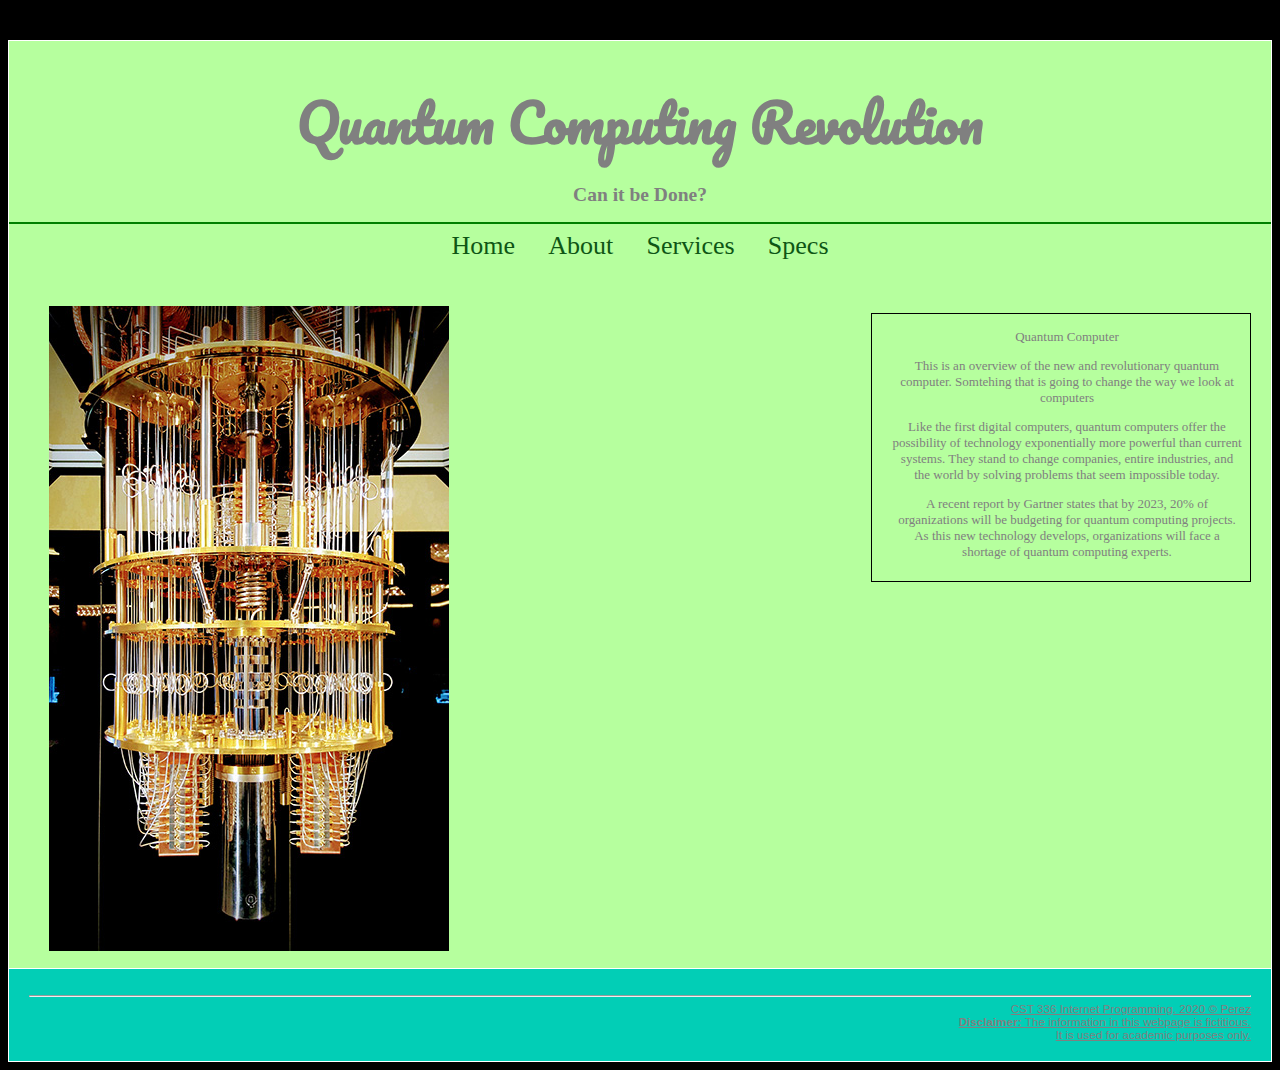
<file: index.html>
<!DOCTYPE html>
<html lang="en">

    <head>
        <meta charset="utf-8" />
        <title> Quantum Computing</title>
        <link href="css/styles.css"  rel="stylesheet" type="text/css" />
    	<link href="https://fonts.googleapis.com/css?family=Pacifico&display=swap" rel="stylesheet">

    </head>
    <br /> <br />
<!-- closing head -->
  
        <div id="wrapper">
    	<header>
    	<h1> Quantum Computing Revolution</h1>
    	<h2>Can it be Done?</h2>
    	</header>
    	
    	<nav>
    	<hr class="new1">
    	<a href="index.html">Home</a>
    	<a href="about.html">About</a>
    	<a href="services.html">Services</a>
    	<a href="specs.html"> Specs</a>
    	</nav>
    	    <br /> <br />
        <main>
        	
        	<figure id="me">
        		<img src="img/quantum+computer.jpg"  alt="Picture of quantum computer">
        	</figure>
        	<div id="welcome">
        	    <div id="sidebar">
        	    Quantum Computer<br />
        		
        		<p>This is an overview of the new and revolutionary quantum computer. Somtehing that is going to change the way we look at computers</p>
        		
        		<p> Like the first digital computers, quantum computers offer the possibility of technology exponentially more powerful than current systems. 
        		They stand to change companies, entire industries, and the world by solving problems that seem impossible today.</p>
        		<p> A recent report by Gartner states that by 2023, 20% of organizations will be budgeting for quantum computing projects.
        		As this new technology develops, organizations will face a shortage of quantum computing experts.</p>
        		</div>
        </div>
        </main>
        
        
        
       <div class="clear"></div>
        <footer>
        	<hr>
        	CST 336 Internet Programming. 2020 &copy; Perez <br />
        	<strong>Disclaimer: </strong> The information in this webpage is fictitious. <br />
        	It is used for academic purposes only.
            
        </footer>
        <!-- closing footer -->
       </div> <!-- closes wrapper div --> 
    </body>
    <!-- closing body -->

</html>
</file>
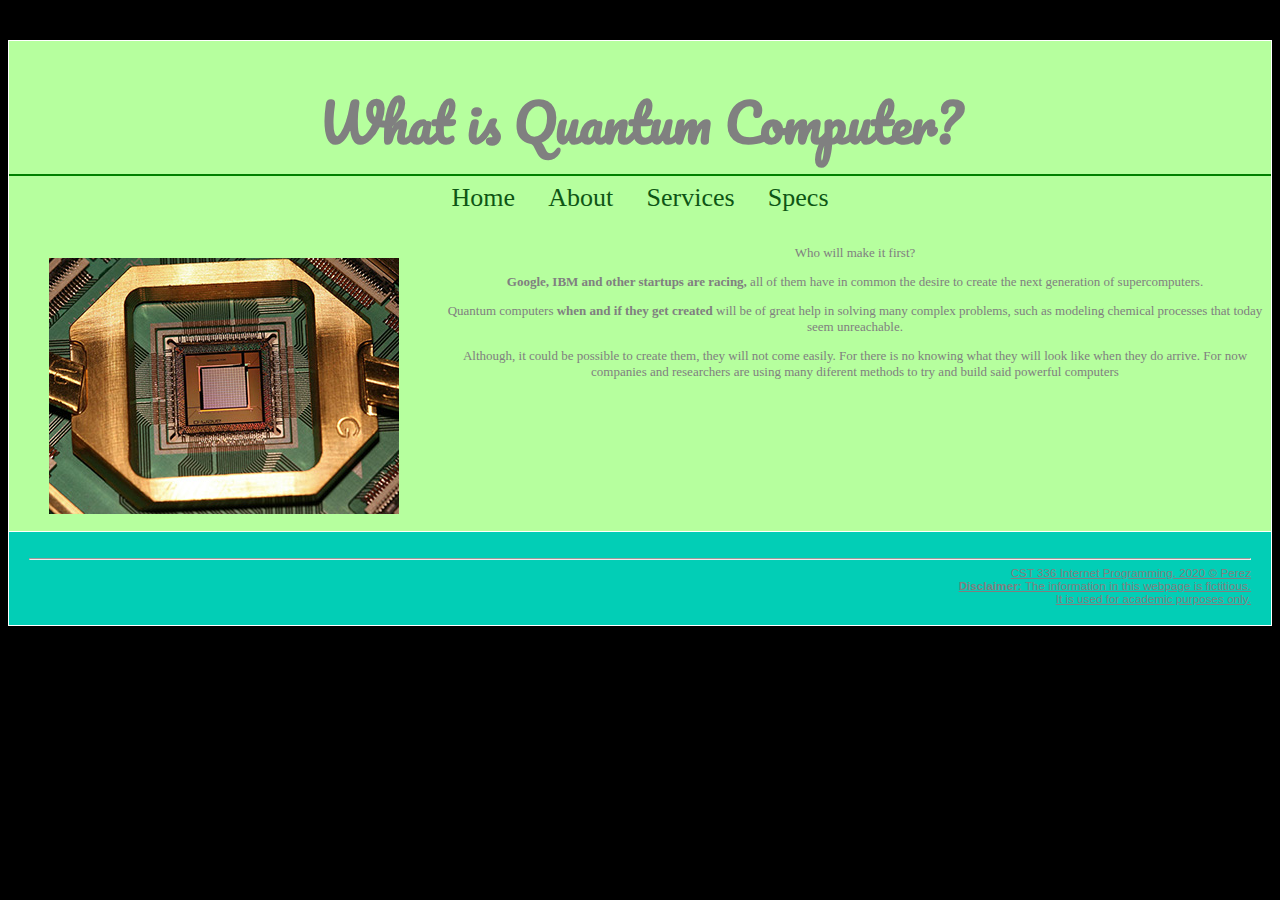
<file: about.html>
<!DOCTYPE html>
<html lang= "en">

    <head>
        <meta charset="utf-8" />
        <title> Quantum Computing- About</title>
        <link href="css/styles.css"  rel="stylesheet" type="text/css" />
    	<link href="https://fonts.googleapis.com/css?family=Pacifico&display=swap" rel="stylesheet">

    </head>
    <br /> <br />
<!-- closing head -->

    <!-- This is the body -->
    <!--Content of website -->
        <div id="wrapper">
    	<header>
    	<h1> What is Quantum Computer?</h1>
    	</header>
    	
    	<nav>
    	<hr class="new1">
    	<a href="index.html">Home</a>
    	<a href="about.html">About</a>
    	<a href="services.html">Services</a>
    	<a href="specs.html"> Specs</a>
    	</nav>
    	    <br /> <br />
        <main>
        	
        	<figure id="me">
        		<img src="img/dWave.jpg"  alt="Picture of quantum computer qubit">
        	</figure>
        	<div id="welcome">
        	    Who will make it first?<br />
        		<p><strong>Google, IBM and other startups are racing,</strong> all of them have in common the desire to create the next generation of supercomputers.</p>
        		
        		<p> Quantum computers <strong>when and if they get created</strong> will be of great help in solving many complex problems, such as modeling chemical processes that today seem unreachable.</p>
        		<p>Although, it could be possible to create them, they will not come easily. 
        		For there is no knowing what they will look like when they do arrive. For now companies and researchers are using many diferent methods to try and build said powerful computers</p>
        		<p></p>
        	
        </div>
        
        </main>
        
        
        <!--footer -->
      
        <div class="clear"></div>
        <footer>
        	<hr>
        	CST 336 Internet Programming. 2020 &copy; Perez <br />
        	<strong>Disclaimer: </strong> The information in this webpage is fictitious. <br />
        	It is used for academic purposes only.
            
        </footer>
        <!-- closing footer -->
      </div> 
    </body>
    <!-- closing body -->

</html>
</file>
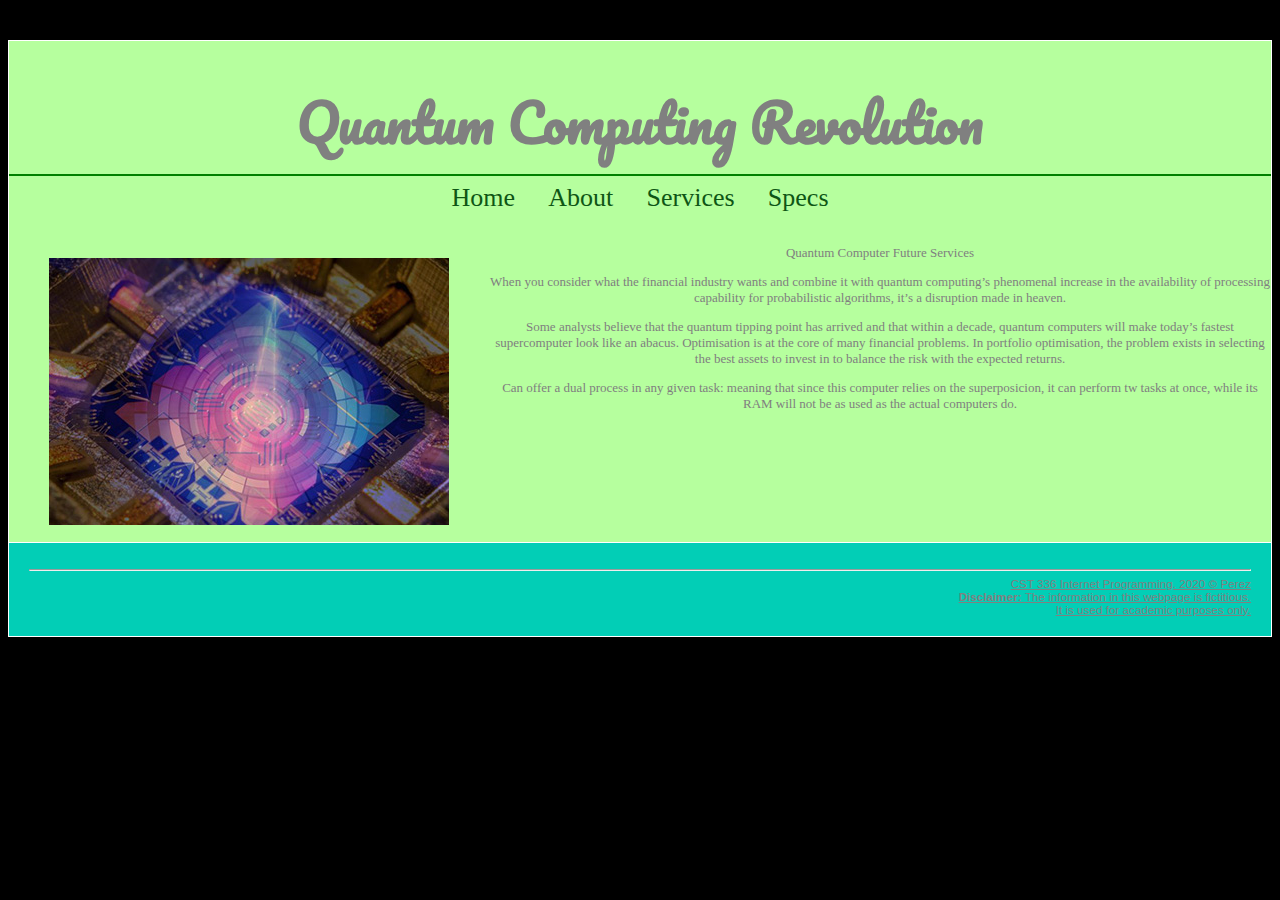
<file: services.html>
<!DOCTYPE html>
<html lang="en">

    <head>
        <meta charset="utf-8" />
        <title> Quantum Computing Services</title>
        <link href="css/styles.css"  rel="stylesheet" type="text/css" />
    	<link href="https://fonts.googleapis.com/css?family=Pacifico&display=swap" rel="stylesheet">

    </head>
    <br /> <br />
<!-- closing head -->

    <!-- This is the body -->
    <!--Content of website -->
        <div id="wrapper">
    	<header>
    	<h1> Quantum Computing Revolution</h1>
    	</header>
    	
    	<nav>
    	<hr class="new1">
    	<a href="index.html">Home</a>
    	<a href="about.html">About</a>
    	<a href="services.html">Services</a>
    	<a href="specs.html"> Specs</a>
    	</nav>
    	    <br /> <br />
        <main>
        	
        	<figure id="me">
        		<img src="img/QuantumC-img.jpg"  alt="Picture of quantum computer">
        	</figure>
        	<div id="welcome">
        	    Quantum Computer Future Services<br />
        		<p>When you consider what the financial industry wants and combine it with quantum computing’s phenomenal increase in the availability of processing capability for probabilistic algorithms, it’s a disruption made in heaven.</p>
        		
        		<p> Some analysts believe that the quantum tipping point has arrived and that within a decade, quantum computers will make today’s fastest supercomputer look like an abacus.
        		Optimisation is at the core of many financial problems. In portfolio optimisation, the problem exists in selecting the best assets to invest in to balance the risk with the expected returns.</p>
        		<p> Can offer a dual process in any given task: meaning that since this computer relies on the superposicion, it can perform tw tasks at once, while its RAM will not be as used as the actual computers do. </p>
        		
        	
        </div>
        
        </main>
        
        
        <!-- This is the footer -->

       <div class="clear"></div>
        <footer>
        	<hr>
        	CST 336 Internet Programming. 2020 &copy; Perez <br />
        	<strong>Disclaimer: </strong> The information in this webpage is fictitious. <br />
        	It is used for academic purposes only.
            
        </footer>
        <!-- closing footer -->
        </div> <!-- closing wrapper div id -->
    </body>
    <!-- closing body -->

</html>
</file>
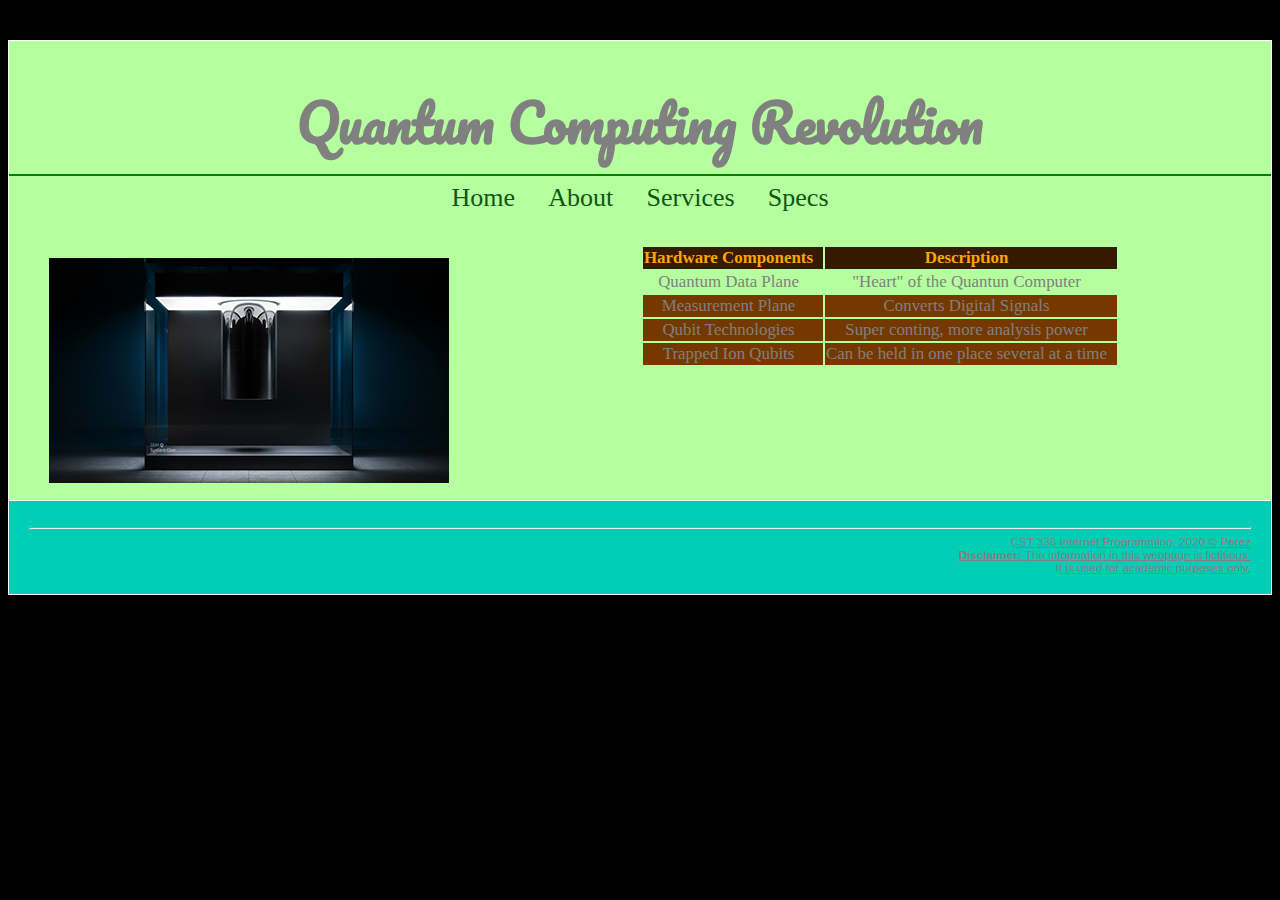
<file: specs.html>
<!DOCTYPE html>
<html lang="en">

    <head>
        <meta charset="utf-8" />
        <title> Quantum Computing - Specs</title>
        <link href="css/styles.css"  rel="stylesheet" type="text/css" />
    	<link href="https://fonts.googleapis.com/css?family=Pacifico&display=swap" rel="stylesheet">

    </head>
    <br /> <br />
<!-- closing head -->

    <!-- This is the body -->
    <!--Content of website -->

        <div id="wrapper">
    	<header>
    	<h1> Quantum Computing Revolution</h1>
    	</header>
    	
    	<nav>
    	<hr class="new1">
    	<a href="index.html">Home</a>
    	<a href="about.html">About</a>
    	<a href="services.html">Services</a>
    	<a href="specs.html"> Specs</a>
    	</nav>
    	    <br /> <br />
        <main>
        	
        	<figure id="me">
        		<img src="img/IBM-research.jpg"  alt="Picture of research lab in IBM for Quantum Computer">
        	</figure>
        <div id="content">
        <table>
             <tr id ="table-header">
        	<td><strong>Hardware Components</strong></td>
        	<td><strong>Description</strong></td>
        </tr>
        <tr id ="table-row">
        	<td>Quantum Data Plane </td>
        	<td>"Heart" of the Quantun Computer</td>
        </tr>
        <tr class="table-row">
        	<td>Measurement Plane</td>
        	<td>Converts Digital Signals</td>
        </tr>
        <tr class="table-row">
        	<td>Qubit Technologies</td>
        	<td>Super conting, more analysis power</td>
        </tr>
        <tr class="table-row">
        	<td>Trapped Ion Qubits</td>
        	<td>Can be held in one place several at a time</td>
        </tr>
    </table>

</div>
        </main>
        
        
        <!-- This is the footer -->
        <!-- The footer goes inside the body but not always -->
             <div class="clear"></div>
        <footer>
        	<hr>
        	CST 336 Internet Programming. 2020 &copy; Perez <br />
        	<strong>Disclaimer: </strong> The information in this webpage is fictitious. <br />
        	It is used for academic purposes only.
            
        </footer>
        <!-- closing footer -->
         </div> <!-- closing wrapper div id -->
  
    </body>
    <!-- closing body -->

</html>
</file>
<file: css/styles.css>
body {
	background-color: black;
	color: gray;
	font-size: 13px;
}

header, main, nav, footer{
	text-align: center;
}

nav a {
	padding: 15px;
	padding-bottom: 4px;
	font-size: 1.8em;
	text-decoration: none;
	color: gray;
}
nav a:hover{
	border-bottom: 2px;
	font-size: 2em;
	transition: .9s;
}
nav a:active{
	background-color:pink;
	color:pink;
	border-bottom: 2px;
	font-size: 2em;
	transition: .9s;
}

nav a:link{
	color:#0e5615; /*darkgreen*/
	border-bottom: 2px;
	font-size: 2em;
	transition: .9s;
}
nav a:visited{
	background-color: pink;
	border-bottom: 2px;
	font-size: 2em;
	transition: .9s;
}
 #welcometext{
	float: left;
	text-align: left;
	
}

#me {
	float: left;
	size: 300px;
}

footer{
	font-family: "Gill Sans", "Gill Sans MT", "Myraid Pro", "DejaVu Sans Condensed", Arial, sans-serif;
	font-variant: normal;

	font-size: 0.9em;
	padding: 20px;
	text-align: right;
	text-decoration: underline;
	border-top: 1px solid #ffffff;
	background-color: #02ceb6;
	 
}

table {
margin: 0px auto;

}
td {
	padding-right: 10px;
	font-size: 1.3em;
}

td strong{
	color: orange;
}

#table-header{
	background-color: #351a00;
	
}

.table-row{
	background-color: #753900;
}

ul{
	text-align: left;
	padding-left: 200px;
}

.hobby{
	color: yellow;
}

h1{
	font-family: 'Pacifico', cursive;
	font-size: 4em;
	margin-bottom: 0px;
}
#wrapper{
	width: 1500 px;
	margin: 0 auto;
	background: #b6ff9e;
	border: 1px solid #fff;

}

.new1{
	border: 1px solid green;
	
}

.clear{
	clear: both;
}

#sidebar{
	float: right;
	width: 350px;
	padding: 15px 8px 8px 20px;
	margin: 20px;
	border: 1.5px solid #000;	
}
</file>
